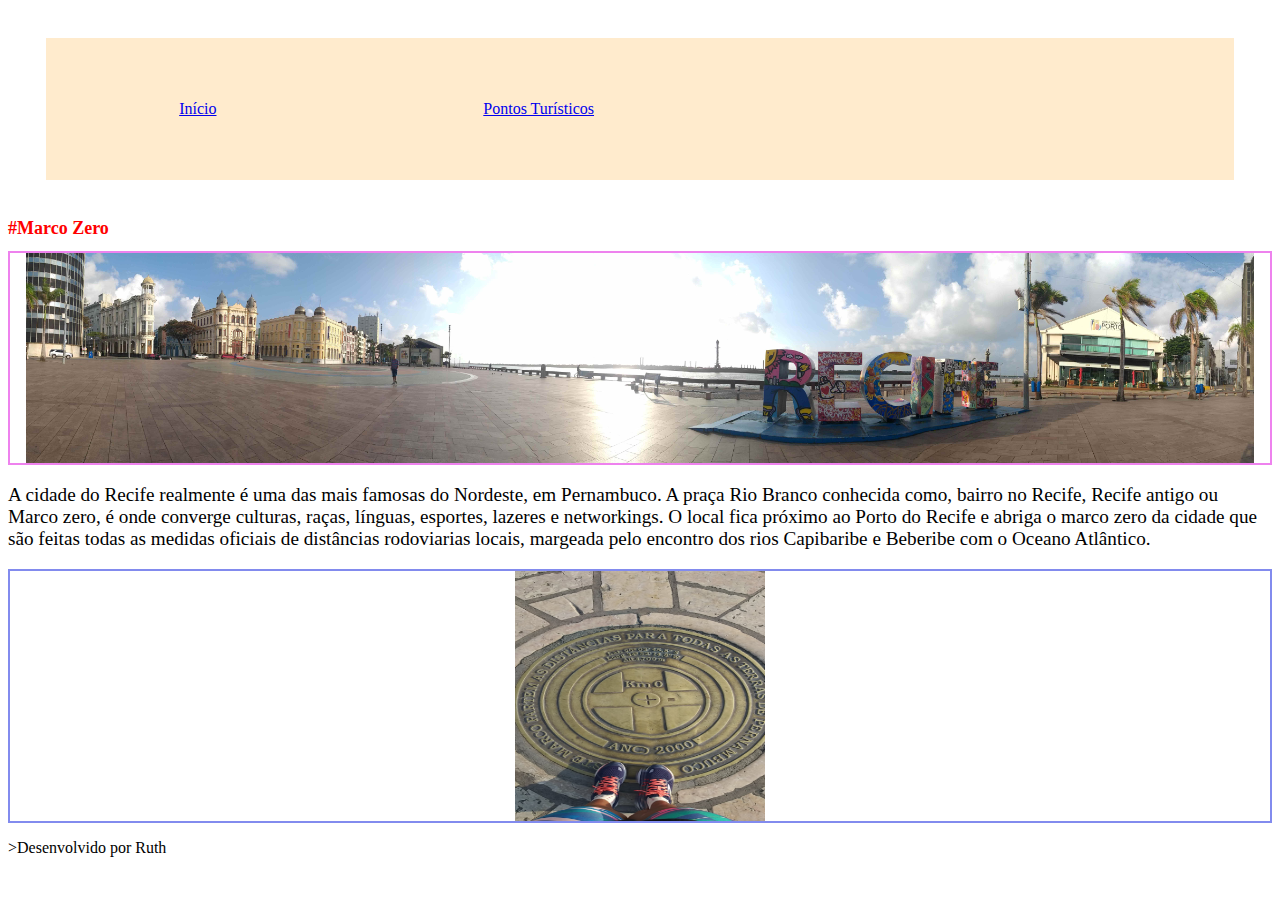
<file: index.html>
<!DOCTYPE html>
<html lang="pt-br">
<head>
    <meta charset="UTF-8">
    <meta name="viewport" content="width=device-width, initial-scale=1.0">
    <title>MEU RECIFE</title>
    <link rel="stylesheet" href="./style.css">

</head>
<nav class=" cabeçalho"><a href="index.html">Início</a>
    <a href="./Ponto_turistico.html">Pontos Turísticos</a>
    <iframe  src="https://giphy.com/embed/F1XXz6Dmb8N2X3qsc1"  class="viva_recife" width="240" height="142" frameBorder="0" class="giphy-embed" allowFullScreen></iframe>
</nav>

<body>
    <header>
<h1 class="titulo">#Marco Zero</h1>
</header>
<main>
    <section>
        <div class="ponte">
        <img src="./marco zero1.jpg" alt="foto panoramica"  "300cm"  height="210cm">
        </div>

        <P class="resumo">
            A cidade do Recife realmente é uma das mais famosas do Nordeste, em Pernambuco. A praça Rio Branco conhecida como, bairro no Recife,  Recife antigo ou Marco zero, é onde converge culturas, raças, línguas, esportes, lazeres e networkings. O local fica próximo ao Porto do Recife e abriga o marco zero da cidade que são feitas todas as medidas oficiais de distâncias rodoviarias locais, margeada pelo encontro dos rios Capibaribe e Beberibe com o Oceano Atlântico.
        </P>
    </section>
    <section>
        <div class="distancia"> 
<img src="./distancia.jpg" alt="marco zero" width="250cm" height="250cm">
        </div>
    </section>
</main>
<footer class="rodapé">
<p>>Desenvolvido por Ruth
</footer>
</body>
</html>
</file>
<file: style.css>
nav {
    display: flex;
    justify-content: space-around;
    align-items: center;
    
    
    background-color: blanchedalmond;
    margin: 1cm;
    padding: 2 3rem;


}

.titulo {

    color: red;
    font-size: large;
}

.ponte {
    display: flex;
    justify-content: center;
    align-content: center;
    border: 2px solid violet;
}



.titulo1 {
    display: flex;
    color: red;
    text-align: center;

}

.resumo {
    font-size: larger;
    align-items: center;
}

.distancia {
    border: 2px solid rgb(130, 139, 238);
    display: flex;
    justify-content: space-around;
    align-content: center;
}
</file>
